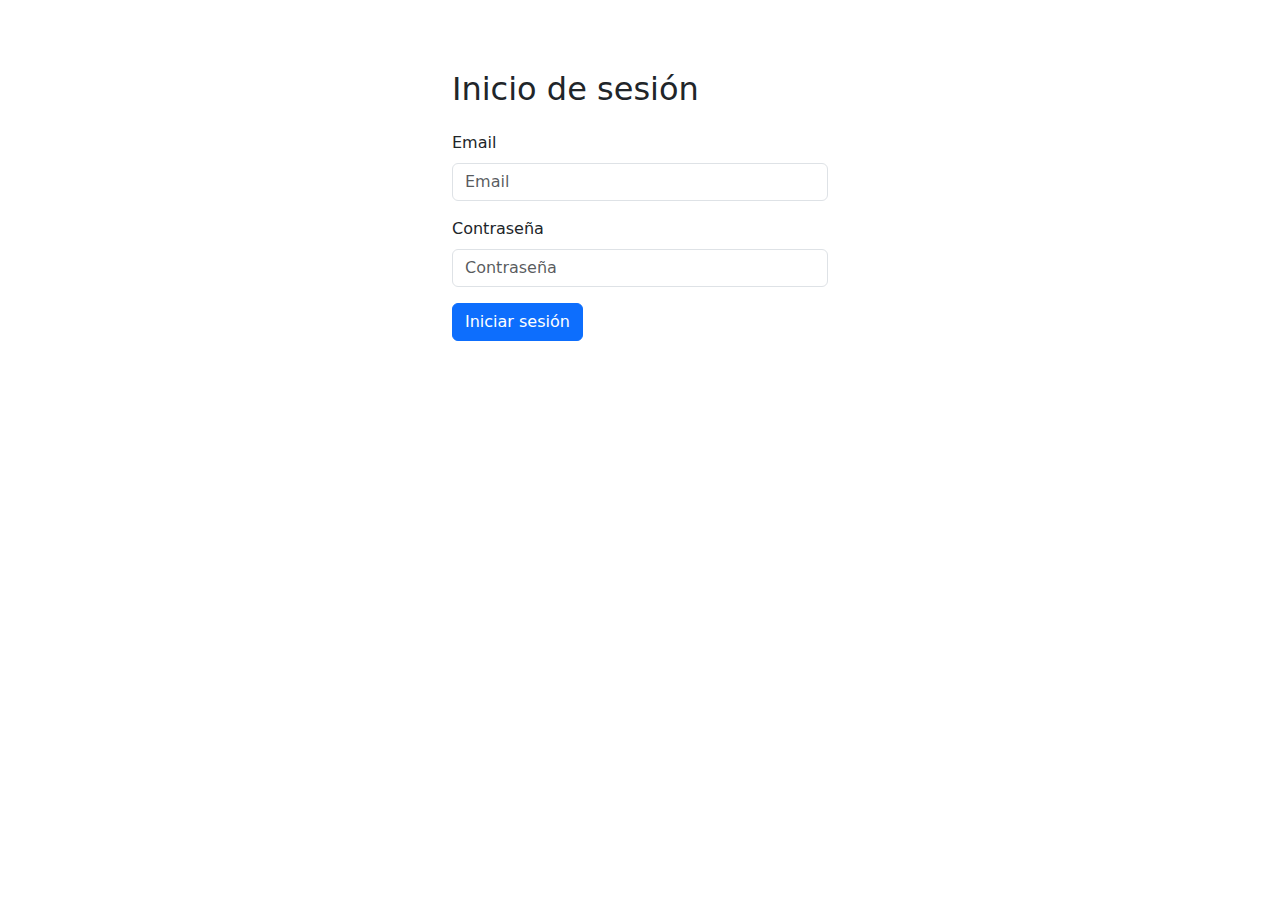
<file: index.html>
<!DOCTYPE html>
<html lang="es">
<head>
  <meta charset="UTF-8">
  <meta name="viewport" content="width=device-width, initial-scale=1.0">
  <link rel="stylesheet" href="https://cdn.jsdelivr.net/npm/bootstrap@4.6.2/dist/css/bootstrap.min.css">
  <link rel="stylesheet" href="assets/css/styles.css">
  <title>Bienvenido | Alke Wallet</title>
</head>

<body class="bg-light">
  <main class="container aw-container d-flex align-items-center justify-content-center min-vh-100">
    <section id="welcomeCard" class="card aw-card w-100">
      <div class="card-body text-center py-5">

        <h1 class="mb-2">👋 Bienvenido(a)</h1>
        <h2 class="mb-3 font-weight-bold">Alke Wallet</h2>

        <p class="text-muted mb-4">
          Gestiona tus activos financieros de forma
          <strong>segura</strong>, <strong>rápida</strong> y <strong>sencilla</strong>.
        </p>

        <a id="goBtn" href="menu.html" class="btn btn-primary btn-lg px-5">
          Entrar
        </a>

        <small id="autoText" class="text-muted d-block mt-3">
          Entrando automáticamente...
        </small>
      </div>
    </section>
  </main>


   <script src="https://code.jquery.com/jquery-3.7.1.min.js"></script>
  <script src="https://cdn.jsdelivr.net/npm/bootstrap@4.6.2/dist/js/bootstrap.bundle.min.js"></script>
  <script src="assets/js/main.js"></script>
</body>
</html>
</file>
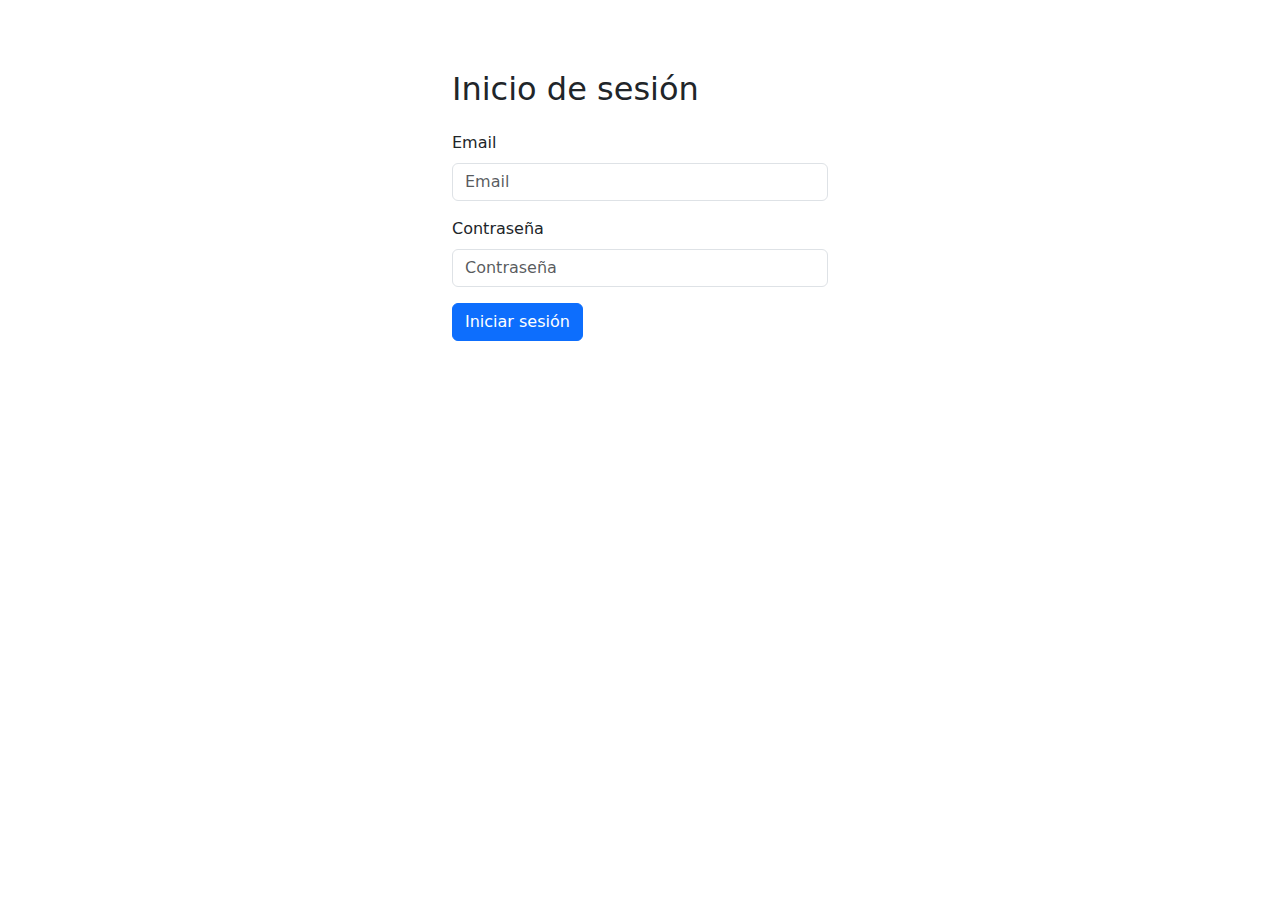
<file: deposit.html>
<!DOCTYPE html>
<html lang="es">
<head>
  <meta charset="UTF-8">
  <meta name="viewport" content="width=device-width, initial-scale=1.0">
  <link rel="stylesheet" href="https://cdn.jsdelivr.net/npm/bootstrap@4.6.2/dist/css/bootstrap.min.css">

  <title>Deposit</title>

  <style>
    body { padding: 20px; background-color: #f8f9fa; }
    .container { max-width: 400px; margin: 0 auto; }
    .volver-btn { margin-top: 15px; }
    .deposito-btn { margin-top: 15px; width: 100%; }
    .saldo-box { background: white; padding: 12px; border-radius: 8px; margin-bottom: 15px; }
    #depositLegend { margin-top: 12px; font-weight: bold; }
  </style>
</head>

<body>
  <div class="container">
    <h2 class="mb-3">Depositar</h2>

    <!-- Saldo actual -->
    <div class="saldo-box">
      <div>Saldo actual:</div>
      <h4 id="currentBalance" class="mb-0">$0</h4>
    </div>

    <!-- Alertas Bootstrap -->
    <div id="alert-container"></div>

    <form id="depositForm">
      <div class="form-group">
        <label for="depositAmount">Monto a depositar:</label>
        <input type="number" class="form-control" id="depositAmount" placeholder="Ingresar cantidad">
      </div>

      <button type="submit" class="btn btn-primary deposito-btn">
        Realizar depósito
      </button>
    </form>

    <!-- Leyenda del depósito -->
    <div id="depositLegend"></div>

    <a href="menu.html" class="btn btn-secondary volver-btn">
      Volver al Menú Principal
    </a>
  </div>

  <!-- Scripts -->
  <script src="https://code.jquery.com/jquery-3.7.1.min.js"></script>
  <script src="https://cdn.jsdelivr.net/npm/bootstrap@4.6.2/dist/js/bootstrap.bundle.min.js"></script>
  <script src="assets/js/main.js"></script>
</body>
</html>
</file>
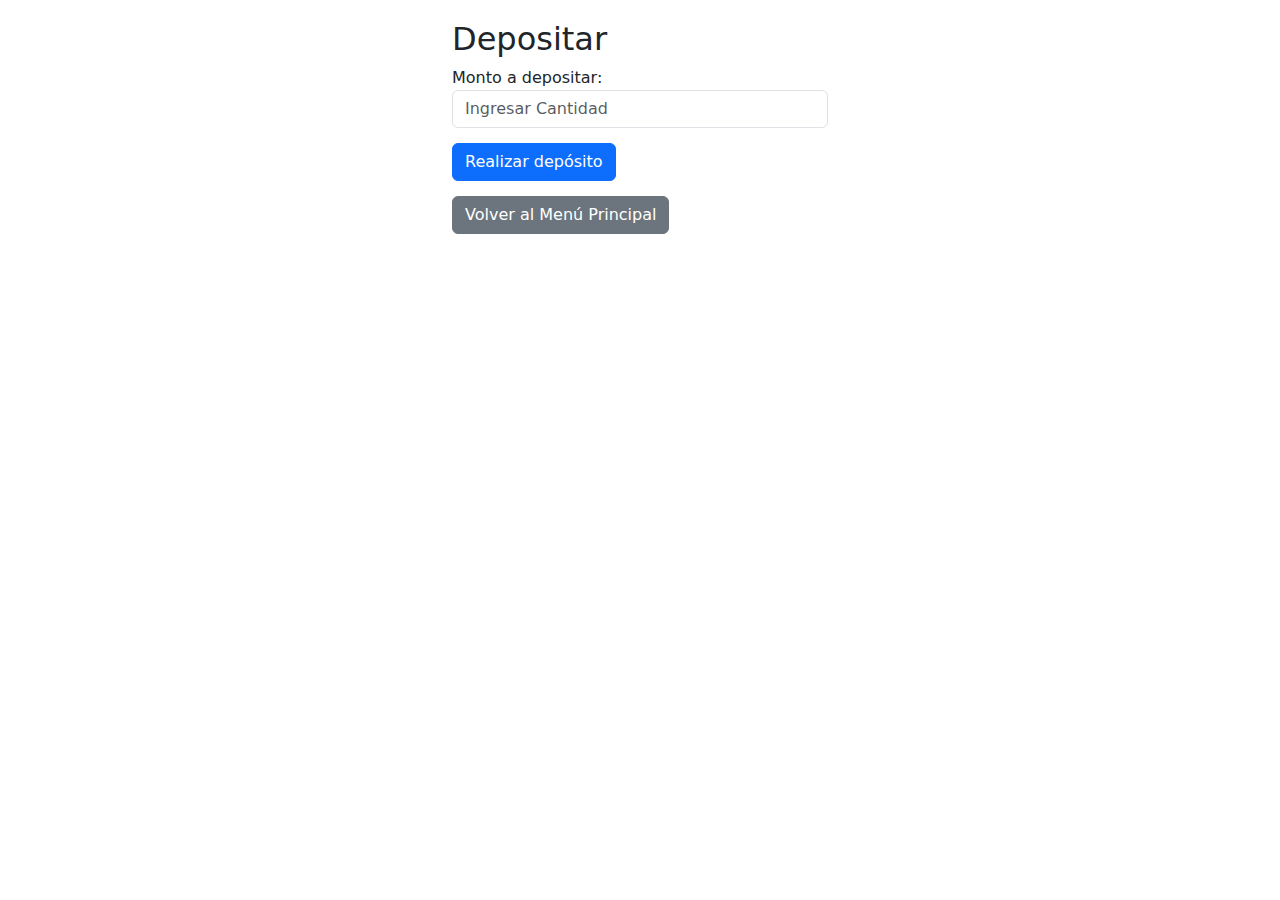
<file: depositar.html>
<!DOCTYPE html>
<html lang="es">
<head>
    <meta charset="UTF-8">
    <meta name="viewport" content="width=device-width, initial-scale=1.0">
    <link rel="stylesheet" href="https://cdn.jsdelivr.net/npm/bootstrap@5.3.8/dist/css/bootstrap.min.css">
    <title>Depositar</title>
      <style>
    body {
      padding: 20px;
    }

    .container {
      max-width: 400px;
      margin: 0 auto;
    }
      .volver-btn {
    margin-top: 15px;

  }
    .deposito-btn {
    margin-top: 15px;
    }
  </style>
</head>
<body>
      <div class="container">
    <h2>Depositar</h2>
    <form id="depositForm">
      <div class="form-group">
        <label for="depositAmount">Monto a depositar:</label>
        <input type="number" class="form-control" id="depositAmount" placeholder="Ingresar Cantidad">
      </div>
      <button type="submit" class="btn btn-primary deposito-btn">Realizar depósito</button>
    </form>
    <a href="menuprincipal.html" class="btn btn-secondary volver-btn">Volver al Menú Principal</a>
  </div>

  
<script src="assets/js/main.js"></script>


</body>
</html>
</file>
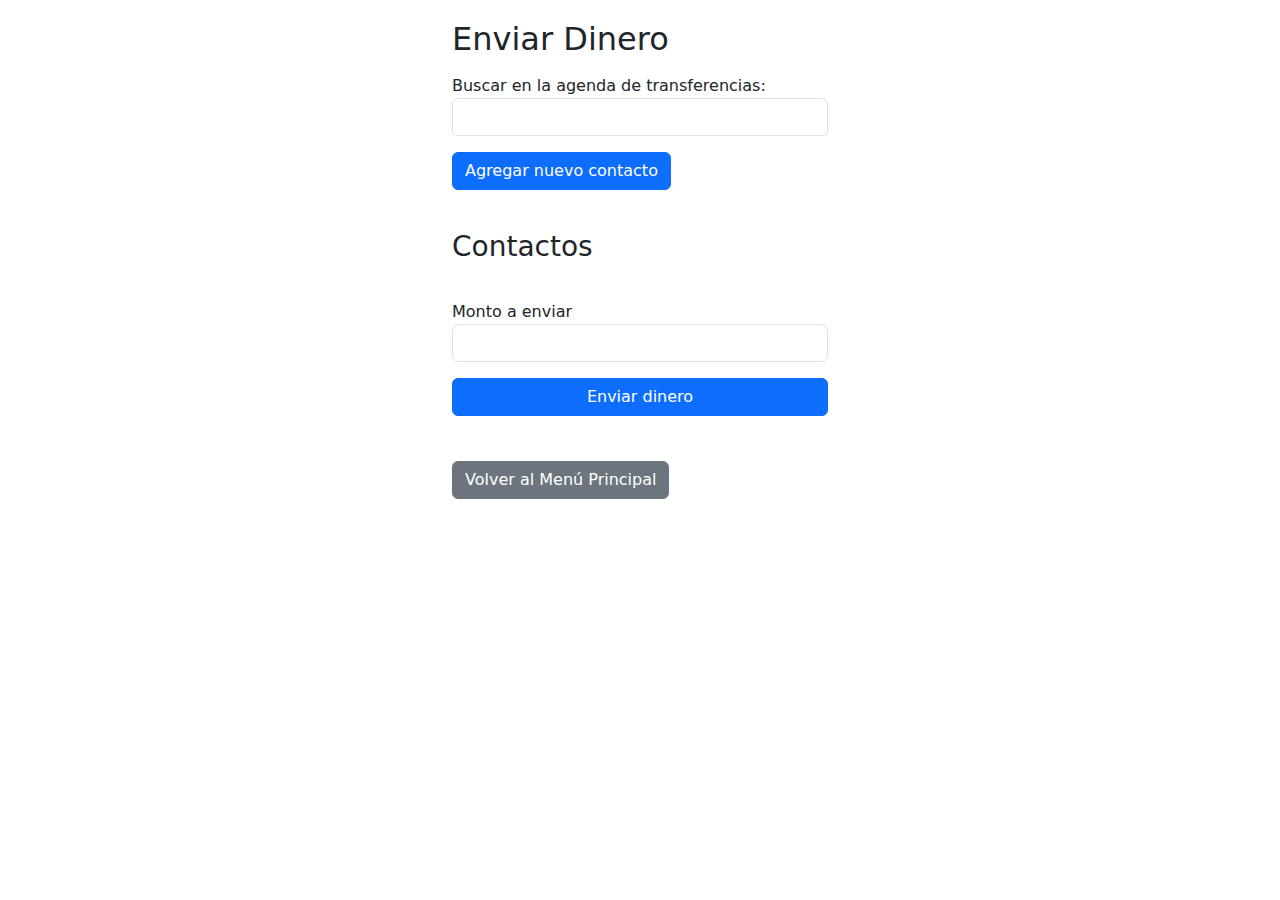
<file: enviardinero.html>
<!DOCTYPE html>
<html lang="es">
<head>
    <meta charset="UTF-8">
    <meta name="viewport" content="width=device-width, initial-scale=1.0">
    <link rel="stylesheet" href="https://cdn.jsdelivr.net/npm/bootstrap@5.3.8/dist/css/bootstrap.min.css">
    <title>Envio Dinero</title>
    <style>
    body {
      padding: 20px;
    }

    .container {
      max-width: 400px;
      margin: 0 auto;
    }
    
     .page-title {
       margin-bottom: 16px;
     }


     .form-field {
       margin-bottom: 16px;
     }

     
     .add-contact-btn {
       margin-bottom: 24px;
     }

     
     .contacts-title {
       margin-bottom: 12px;
     }

     .contact-list {
       margin-bottom: 24px;
     }

   
     .send-money-btn {
       margin-bottom: 24px;
       width: 100%;
     }

    
     .back-btn {
       margin-top: 5px;
     }

  </style>
</head>
<body>
   <div class="container">
    <h2 class="page-title">Enviar Dinero</h2>

    <div class="form-field">
      <label for="searchContact">Buscar en la agenda de transferencias:</label>
      <input type="text" id="searchContact" class="form-control">
    </div>

    <button id="btnNuevoContacto" type="button" class="btn btn-primary add-contact-btn">
      Agregar nuevo contacto
    </button>

    <form id="newContactForm" style="display:none; margin-top:15px;">
      <div class="form-field">
        <label for="contactName">Nombre y apellido</label>
        <input id="contactName" class="form-control">
      </div>

      <div class="form-field">
        <label for="contactCBU">Número de CBU</label>
        <input id="contactCBU" class="form-control">
      </div>

      <div class="form-field">
        <label for="contactAlias">Alias</label>
        <input id="contactAlias" class="form-control">
      </div>

      <div class="form-field">
        <label for="contactBank">Nombre del Banco</label>
        <input id="contactBank" class="form-control">
      </div>

      <button type="submit" class="btn btn-success">
        Guardar contacto
      </button>
    </form>

    <h3 class="contacts-title" style="margin-top:16px;">Contactos</h3>

   
    <ul id="contactList" class="list-group contact-list"></ul>

    <form id="sendMoneyForm" style="margin-top:16px;">
      <div class="form-field">
        <label for="sendAmount">Monto a enviar</label>
        <input type="number" id="sendAmount" class="form-control">
      </div>

      
      <button type="submit" class="btn btn-primary send-money-btn">
        Enviar dinero
      </button>
    </form>

    <p id="sendMessage" style="margin-top:10px;"></p>

    <a href="menuprincipal.html" class="btn btn-secondary back-btn">
      Volver al Menú Principal
    </a>
  </div>

  <script src="assets/js/main.js"></script>

</body>
</html>
</file>
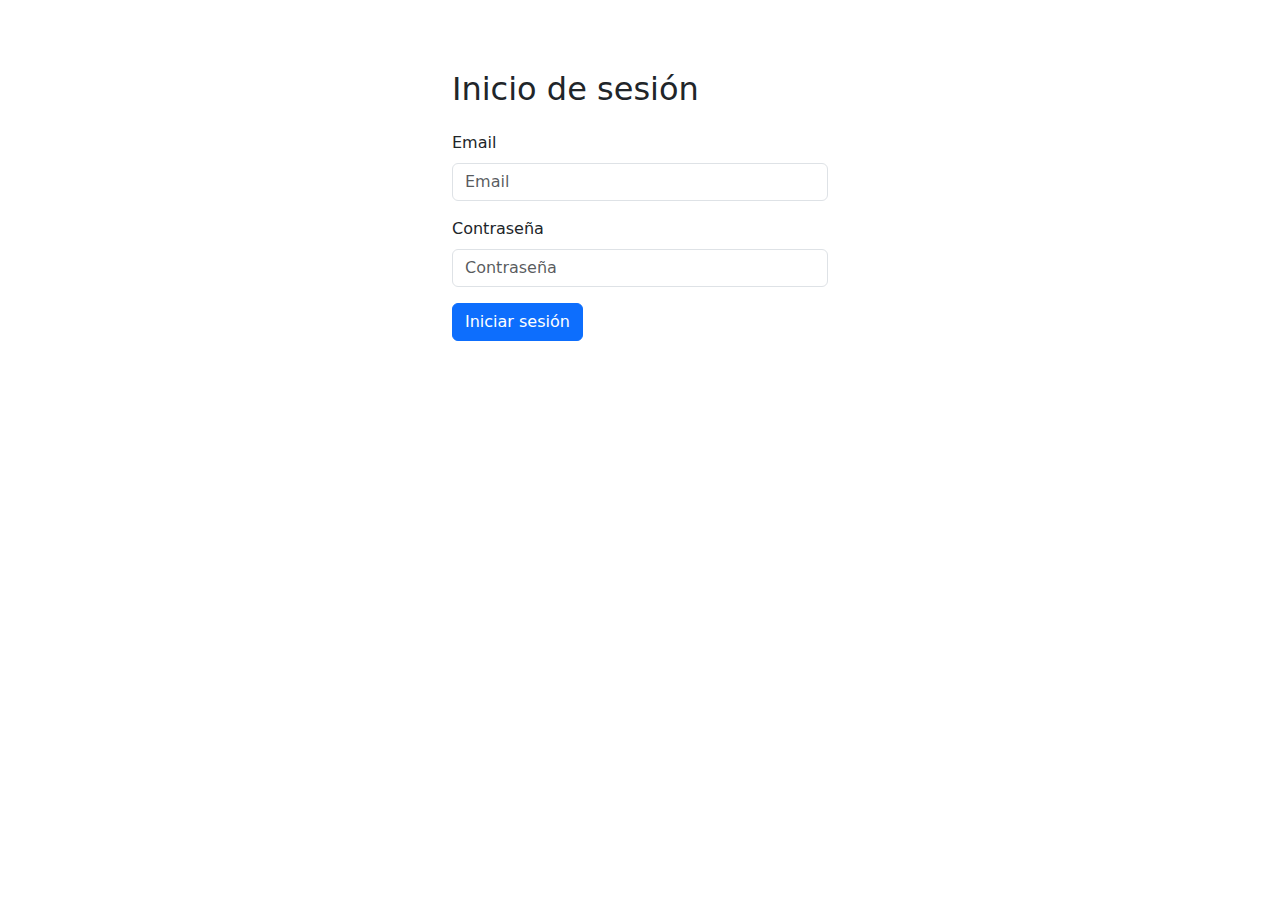
<file: login.html>
<!DOCTYPE html>
<html lang="es">
<head>
    <meta charset="UTF-8">
    <meta name="viewport" content="width=device-width, initial-scale=1.0">
    <link rel="stylesheet" href="https://cdn.jsdelivr.net/npm/bootstrap@5.3.8/dist/css/bootstrap.min.css">
    <title>Billeta Inicio</title>
      <style>
    body {
      padding: 20px;
    }

    .container {
      max-width: 400px;
      margin: 0 auto;
    }

  .login-container {
    margin-top: 50px;
  }

  .login-form {
    padding-top: 15px;
    padding-bottom: 15px;
  }

  .form-field {
    margin-bottom: 16px;
  }

  .menu-btn {
    margin-top: 15px;
  }
  </style>
</head>
<body>
    
<div class="container login-container">
  <h2>Inicio de sesión</h2>
    <form class="login-form" id="loginForm">
      <div class="form-field">
        <label class="form-label">Email</label>
        <input
          type="email"
          class="form-control"
          id="email"
          placeholder="Email"required>
      </div>

      <div class="form-field">
        <label class="form-label">Contraseña</label>
        <input
          type="password"
          class="form-control"
          id="password"
          placeholder="Contraseña"required>
      </div>

      <button type="submit" class="btn btn-primary">Iniciar sesión</button>
    </form>

    <div id="message" class="message"></div>
  </div>


<script src="assets/js/main.js"></script>

</body>
</html>
</file>
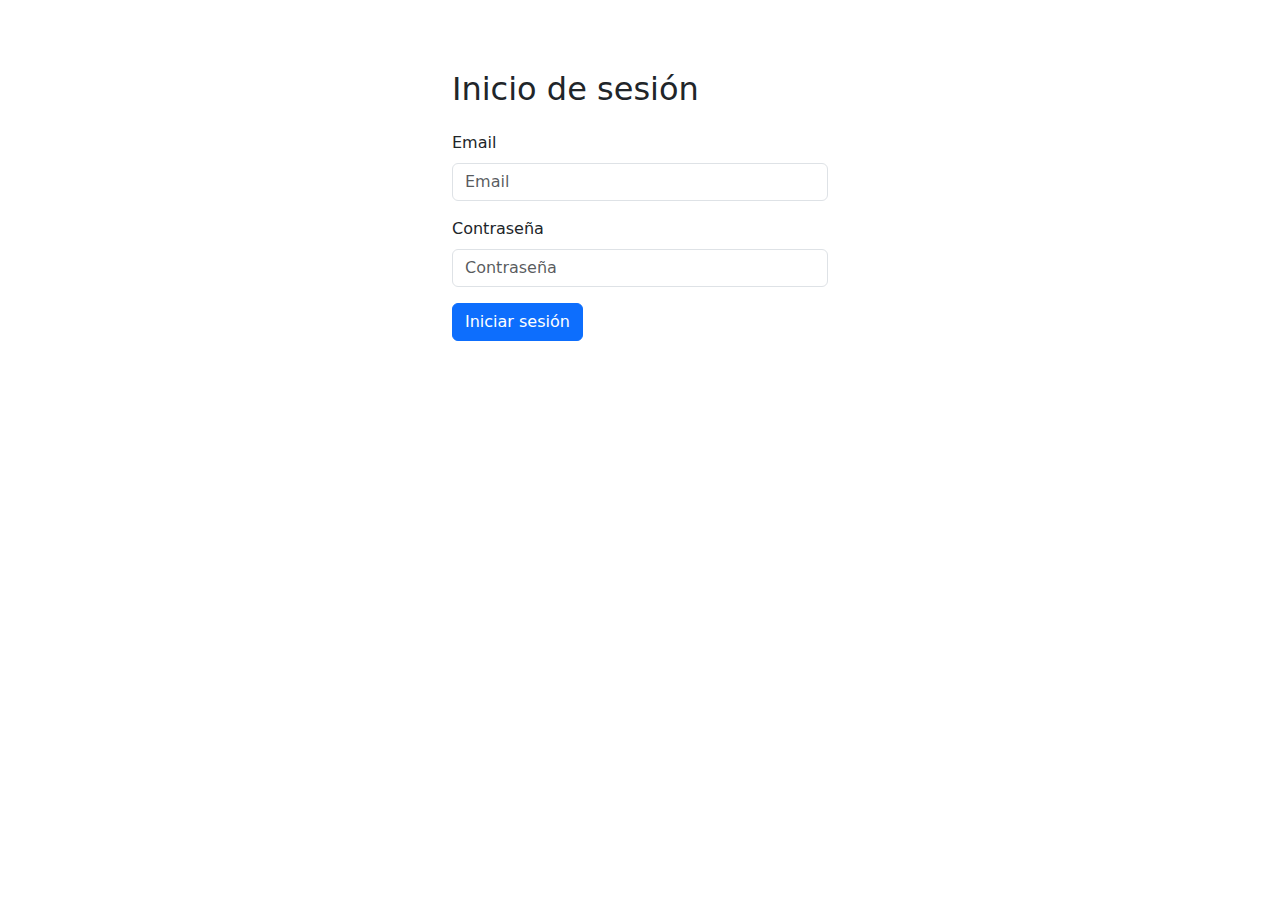
<file: menu.html>
<!DOCTYPE html>
<html lang="es">
<head>
  <meta charset="UTF-8" />
  <meta name="viewport" content="width=device-width, initial-scale=1.0" />

  <link rel="stylesheet" href="https://cdn.jsdelivr.net/npm/bootstrap@4.6.2/dist/css/bootstrap.min.css">
  <link rel="stylesheet" href="assets/css/styles.css">

  <title>Menú | Alke Wallet</title>
</head>

<body class="bg-light">
  <nav class="navbar navbar-dark bg-dark">
    <span class="navbar-brand">Alke Wallet</span>
    <button id="logoutBtn" class="btn btn-outline-light btn-sm">Cerrar sesión</button>
  </nav>

  <main class="container mt-4">
    <div class="card balance-card mb-4">
      <div class="card-body text-center">
        <h5>Saldo disponible</h5>
        <h2>$<span id="balance">0</span></h2>
      </div>
    </div>

    <div class="list-group">
      <a href="deposit.html" class="list-group-item list-group-item-action">
        Depositar / Retirar
      </a>
      <a href="sendmoney.html" class="list-group-item list-group-item-action">
        Enviar dinero
      </a>
      <a href="transactions.html" class="list-group-item list-group-item-action">
        Últimos movimientos
      </a>
    </div>
  </main>

  <script src="https://code.jquery.com/jquery-3.7.1.min.js"></script>
  <script src="assets/js/main.js"></script>
</body>
</html>
</file>
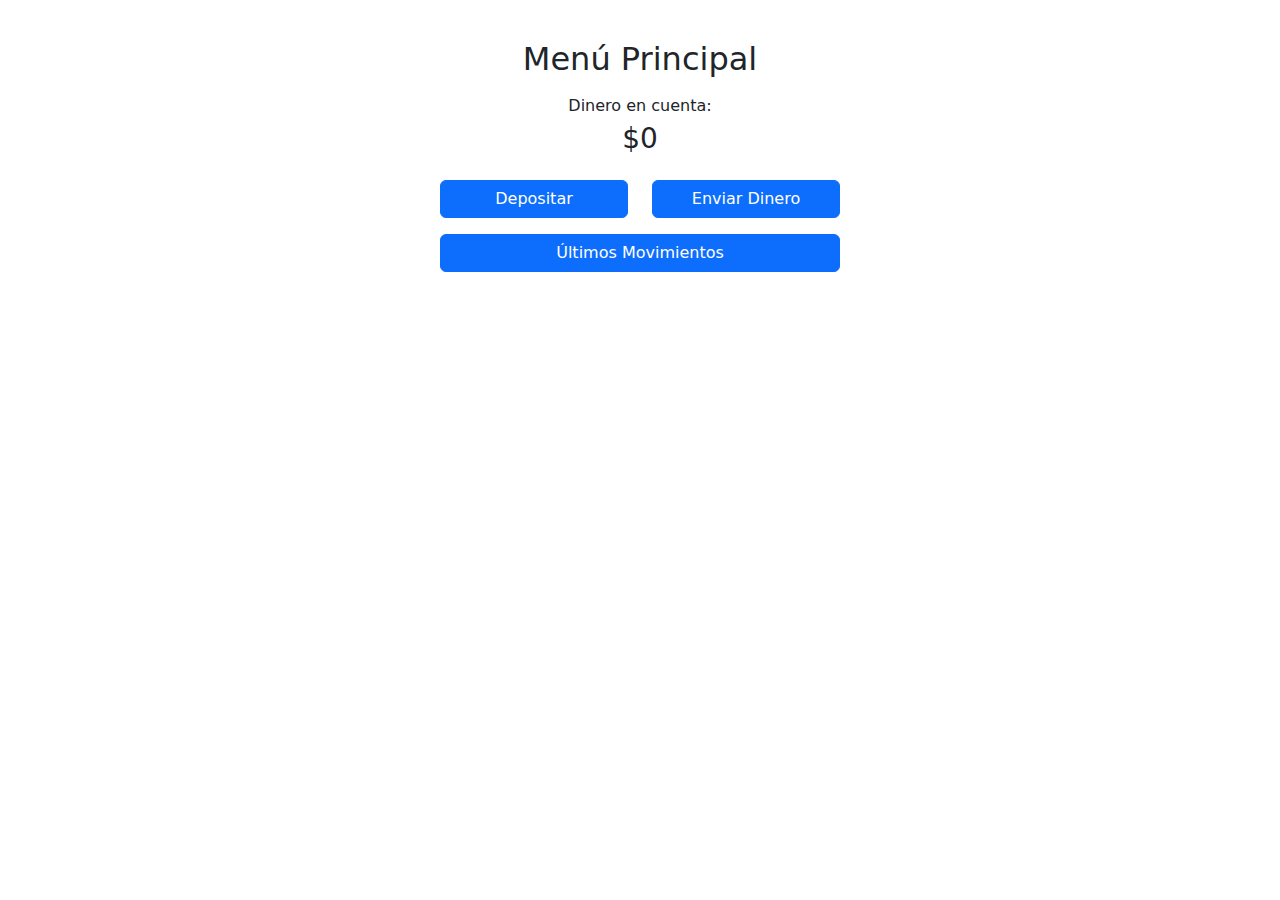
<file: menuprincipal.html>
<!DOCTYPE html>
<html lang="es">
<head>
    <meta charset="UTF-8">
    <meta name="viewport" content="width=device-width, initial-scale=1.0">
    <link rel="stylesheet" href="https://cdn.jsdelivr.net/npm/bootstrap@5.3.8/dist/css/bootstrap.min.css">
    <title>Menu Principal</title>
<style>
     body {
      padding: 20px;
    }

    .container {
      max-width: 400px;
      margin: 0 auto;
      text-align: center;
      padding: 20px 0;
    }

    .menu-title {
      margin-bottom: 16px;
    }

    .balance-box {
      margin-bottom: 24px;
    }

    .balance-text {
      margin-bottom: 4px;
    }

    .balance-amount {
      margin: 0;
    }

    .buttons-row {
      margin-bottom: 16px;
    }

    .menu-btn {
      width: 100%;
    }

    .bottom-btn {
      margin-top: 16px;
    }

    #menuMessage {
      margin-top: 12px;
    }
</style>

</head>

<body>
   <div class="container">
    <h2 class="menu-title">Menú Principal</h2>

    <div class="balance-box">
      <p class="balance-text">Dinero en cuenta:</p>
      <h3 id="balance" class="balance-amount">$0</h3>
    </div>

    <div class="row buttons-row">
      <div class="col">
        <button id="btnDepositar" class="btn btn-primary menu-btn">Depositar</button>
      </div>

      <div class="col">
        <button id="btnEnviar" class="btn btn-primary menu-btn">Enviar Dinero</button>
      </div>
    </div>

    <div class="bottom-btn">
      <button id="btnMovimientos" class="btn btn-primary menu-btn">Últimos Movimientos</button>
    </div>

    <div id="menuMessage"></div>
  </div>

<script src="assets/js/main.js"></script>

</body>

</html>
</file>
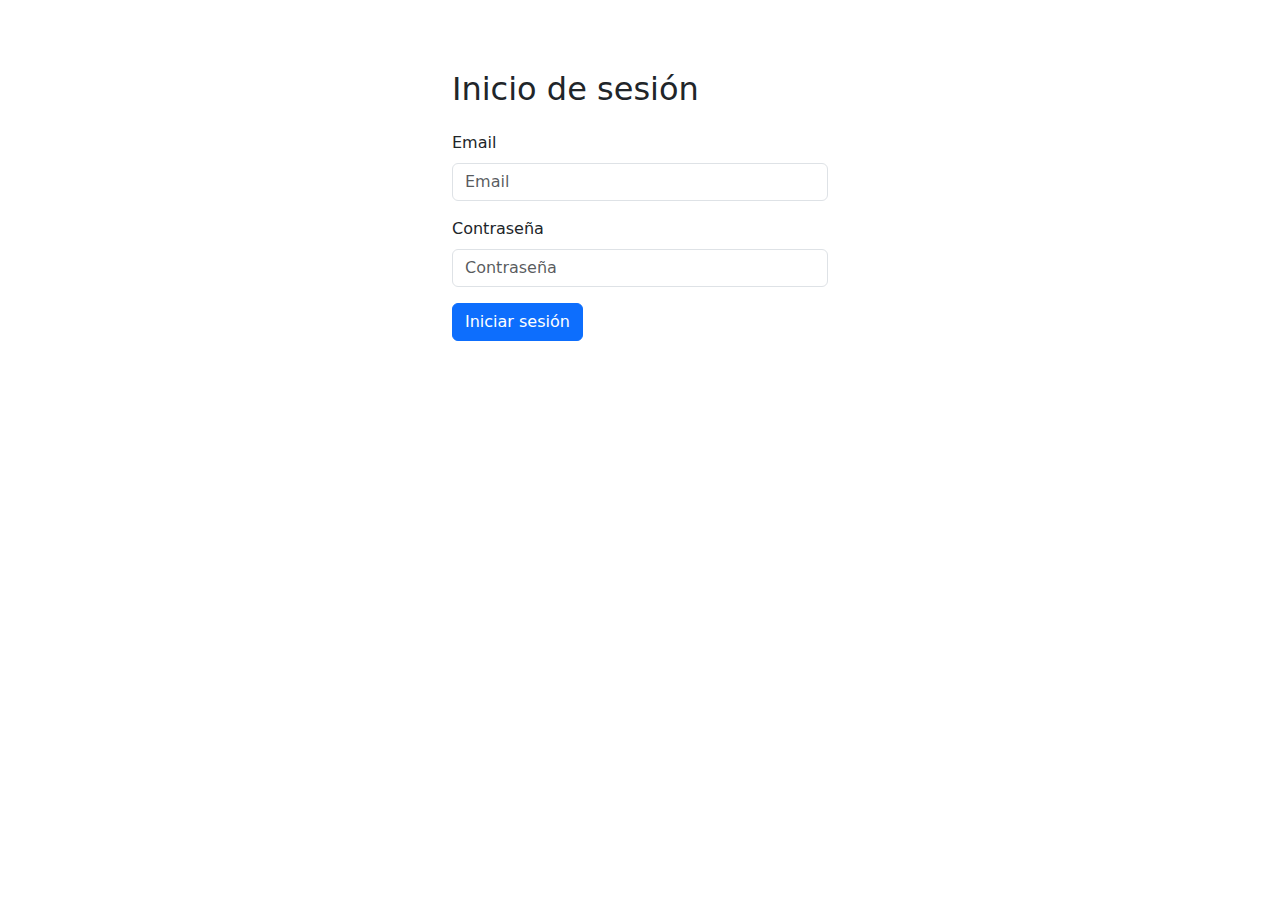
<file: sendmoney.html>
<!DOCTYPE html>
<html lang="es">
<head>
  <meta charset="UTF-8" />
  <meta name="viewport" content="width=device-width, initial-scale=1.0" />
  <link rel="stylesheet" href="https://cdn.jsdelivr.net/npm/bootstrap@4.6.2/dist/css/bootstrap.min.css">

  <title>Enviar Dinero</title>

  <style>
    body { padding: 20px; background-color: #f8f9fa; }
    .container { max-width: 520px; margin: 0 auto; }
    .contact-item { cursor: pointer; }
    .contact-selected { border: 2px solid #28a745; }
    #sendBtn { display: none; width: 100%; }
  </style>
</head>

<body>
  <div class="container">
    <h2 class="mb-3">Enviar Dinero</h2>

    <div id="alert-container"></div>

    <form id="searchForm" class="mb-3">
      <div class="form-group">
        <label for="searchContact">Buscar por nombre o alias</label>
        <input type="text" id="searchContact" class="form-control" placeholder="Ej: ana o ana.perez">
      </div>
      <button type="submit" class="btn btn-outline-primary btn-block">Buscar</button>
    </form>

    <button id="btnNuevoContacto" type="button" class="btn btn-primary btn-block mb-2">
      Agregar nuevo contacto
    </button>

    <form id="newContactForm" class="card card-body mb-3" style="display:none;">
      <h5 class="mb-3">Nuevo contacto</h5>

      <div class="form-group">
        <label for="contactName">Nombre y apellido</label>
        <input type="text" id="contactName" class="form-control">
      </div>

      <div class="form-group">
        <label for="contactCBU">Número de CBU</label>
        <input type="text" id="contactCBU" class="form-control" placeholder="Solo números">
      </div>

      <div class="form-group">
        <label for="contactAlias">Alias</label>
        <input type="text" id="contactAlias" class="form-control">
      </div>

      <div class="form-group">
        <label for="contactBank">Nombre del Banco</label>
        <input type="text" id="contactBank" class="form-control">
      </div>

      <button type="submit" class="btn btn-success btn-block">Guardar contacto</button>
      <button id="btnCancelarContacto" type="button" class="btn btn-link btn-block">Cancelar</button>
    </form>

    <h5 class="mb-2">Contactos</h5>
    <ul id="contactList" class="list-group mb-3"></ul>

    <form id="sendMoneyForm" class="card card-body">
      <div class="form-group">
        <label for="sendAmount">Monto a enviar</label>
        <input type="number" id="sendAmount" class="form-control" placeholder="Ej: 5000">
      </div>

      <button id="sendBtn" type="submit" class="btn btn-primary">
        Enviar dinero
      </button>

      <p id="sendMessage" class="mt-3 mb-0"></p>
    </form>

    <a href="menu.html" class="btn btn-secondary btn-block mt-3">
      Volver al Menú Principal
    </a>
  </div>

  <script src="https://code.jquery.com/jquery-3.7.1.min.js"></script>
  <script src="https://cdn.jsdelivr.net/npm/bootstrap@4.6.2/dist/js/bootstrap.bundle.min.js"></script>
  <script src="assets/js/main.js"></script>
</body>
</html>
</file>
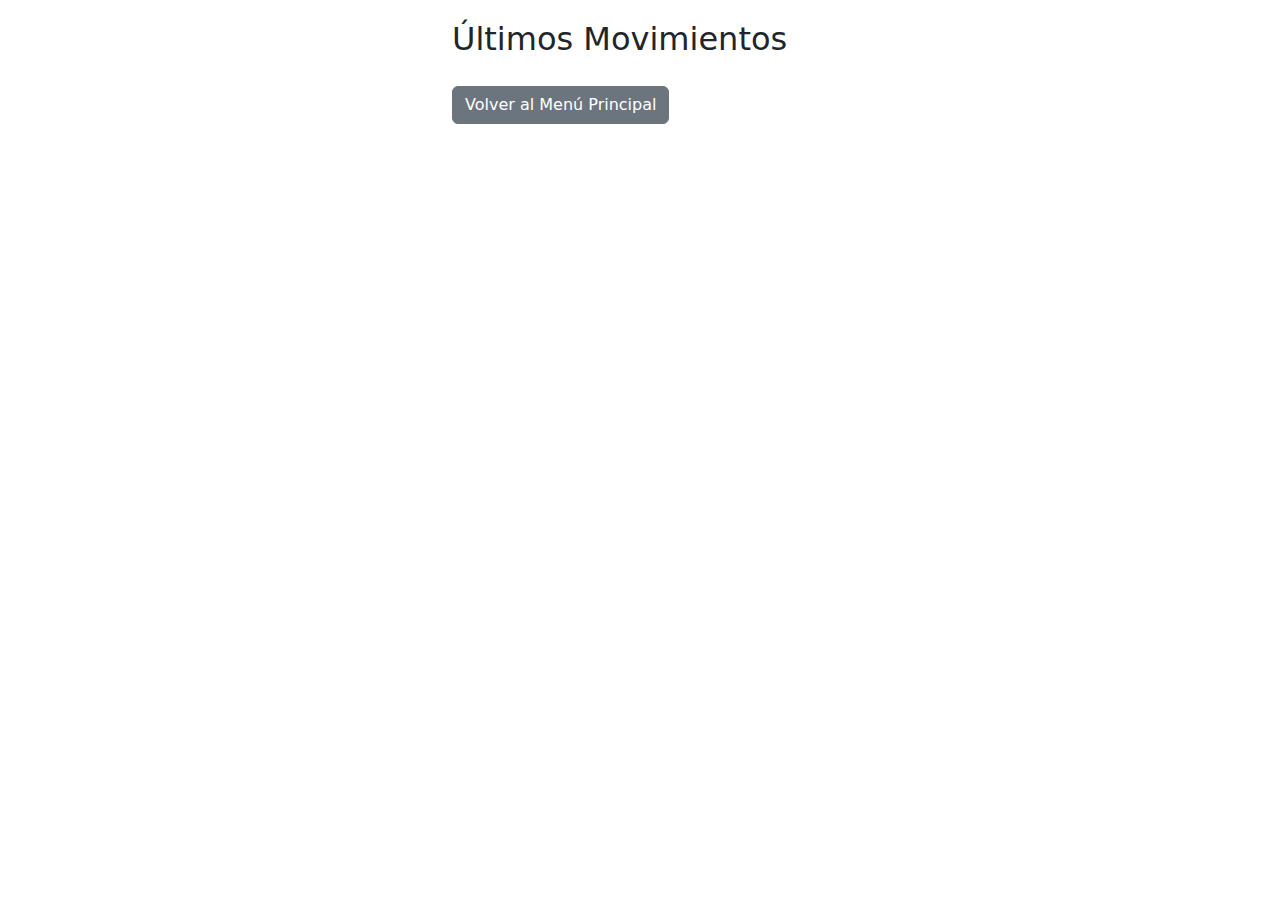
<file: transacciones.html>
<!DOCTYPE html>
<html lang="en">
<head>
    <meta charset="UTF-8">
    <meta name="viewport" content="width=device-width, initial-scale=1.0">
    <link rel="stylesheet" href="https://cdn.jsdelivr.net/npm/bootstrap@5.3.8/dist/css/bootstrap.min.css">
    <title>Transaccion</title>
     <style>
    body {
      padding: 20px;
    }

    .container {
      max-width: 400px;
      margin: 0 auto;
    }
    .menu-btn {
        margin-top: 20px;
    }
  </style>
</head>
<body>
 <div class="container">
    <h2>Últimos Movimientos</h2>

    <ul id="movementsList" class="list-group"></ul>

    <div class="bottom-btn">
      <a href="menuprincipal.html" class="btn btn-secondary menu-btn">
        Volver al Menú Principal
      </a>
    </div>
  </div>


<script src="assets/js/main.js"></script>

</body>
</html>
</file>
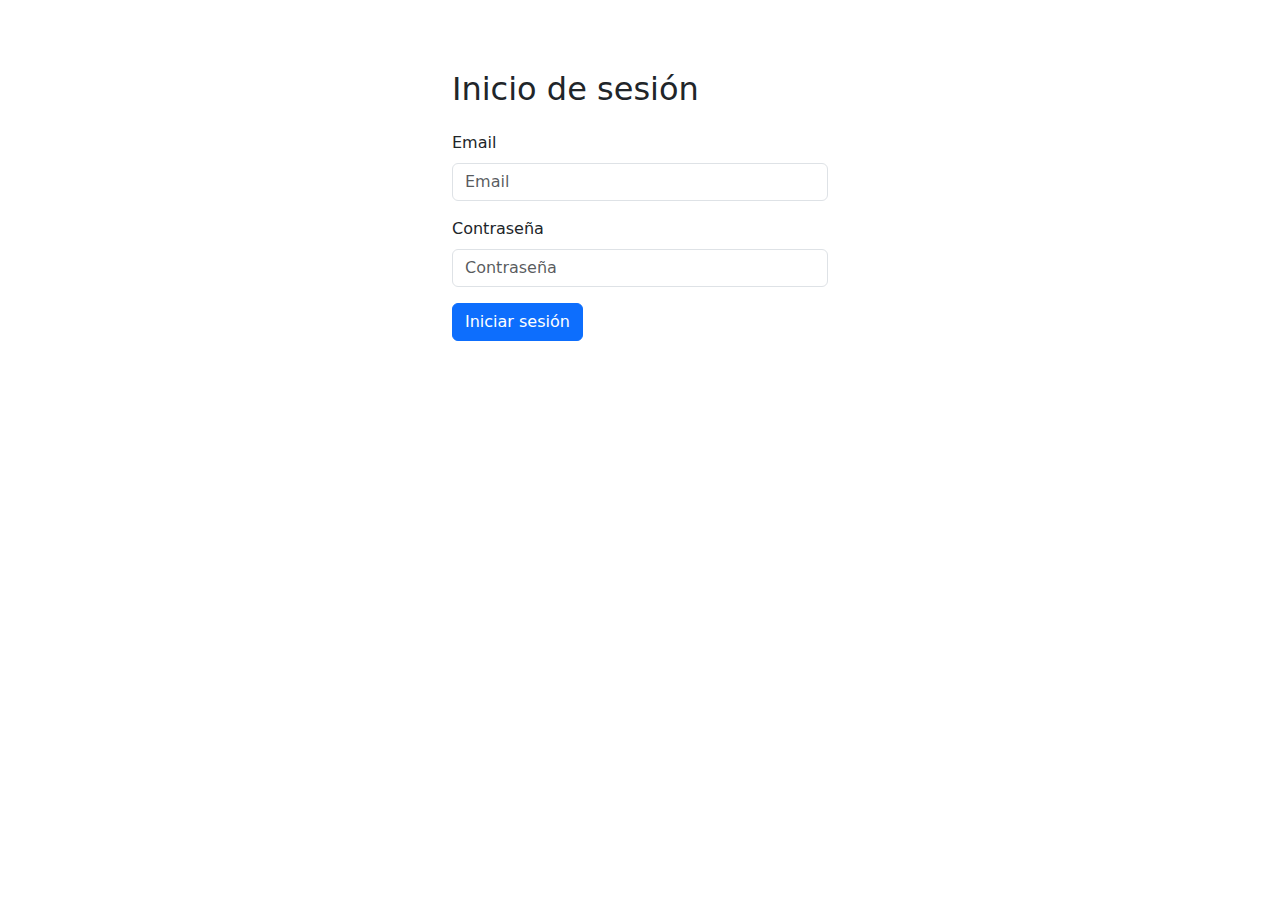
<file: transactions.html>
<!DOCTYPE html>
<html lang="es">
<head>
  <meta charset="UTF-8" />
  <meta name="viewport" content="width=device-width, initial-scale=1.0" />
  <link rel="stylesheet" href="https://cdn.jsdelivr.net/npm/bootstrap@4.6.2/dist/css/bootstrap.min.css">
  <link rel="stylesheet" href="assets/css/styles.css">
  <title>transactions</title>

  <style>
    body { padding: 20px; background-color: #f8f9fa; }
    .container { max-width: 700px; margin: 0 auto; }
    .card { border-radius: 10px; }
    .badge { font-size: 90%; }
  </style>
</head>

<body>
  <div class="container">
    <h2 class="mb-3">Últimos Movimientos</h2>

    <div class="card card-body mb-3">
      <div class="form-group mb-0">
        <label for="filterType"><strong>Filtrar por tipo:</strong></label>
        <select id="filterType" class="form-control">
          <option value="all">Todos</option>
          <option value="deposit">Depósito</option>
          <option value="send">Envío de dinero</option>
          <option value="withdraw">Retiro</option>
          <option value="receive">Recibido</option>
        </select>
      </div>
    </div>

    <ul id="transactionsList" class="list-group mb-3"></ul>

    <a href="menu.html" class="btn btn-secondary btn-block">
      Volver al Menú Principal
    </a>
  </div>

  <script src="https://code.jquery.com/jquery-3.7.1.min.js"></script>
  <script src="https://cdn.jsdelivr.net/npm/bootstrap@4.6.2/dist/js/bootstrap.bundle.min.js"></script>
  <script src="assets/js/main.js"></script>
</body>
</html>
</file>
<file: assets/css/styles.css>
body {
  min-height: 100vh;
}

.login-container {
  max-width: 420px;
}

.balance-card {
  font-size: 1.4rem;
}

.transaction-item {
  display: flex;
  justify-content: space-between;
  align-items: center;
}

.contact-list {
  max-height: 200px;
  overflow-y: auto;
}
</file>
